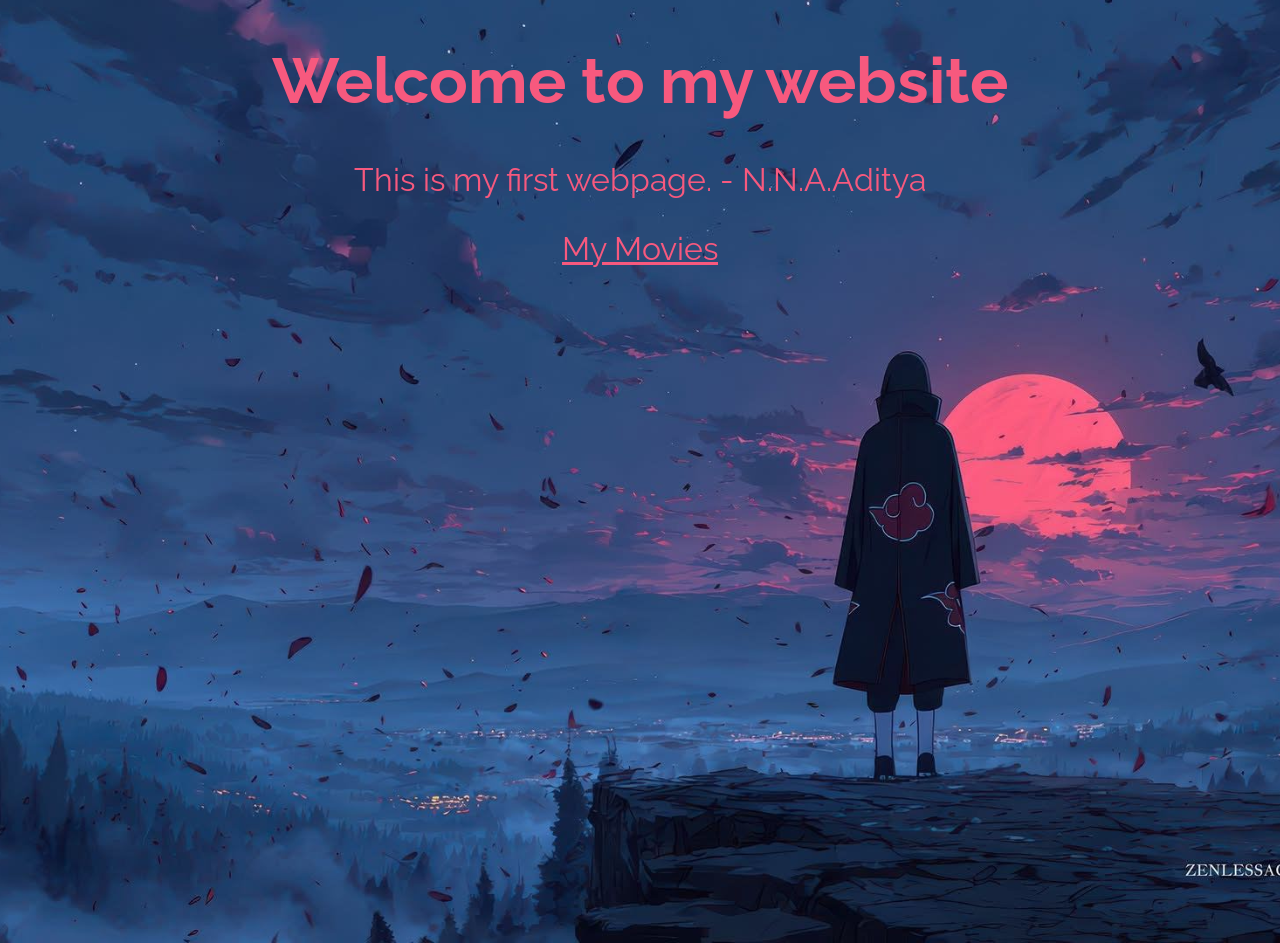
<file: index.html>
<!doctype html>
<head> 
    <!-- css link -->
    <link rel="stylesheet" href="./Css/index.css">
    <title>N.N.A.Aditya</title>
</head>
<body>
    <h1 class="textAlignCenter">Welcome to my website</h1>
    <p class="textAlignCenter">This is my first webpage. - N.N.A.Aditya</p>
    <a href="./movies.html" class="textAlignCenter">My Movies</a>
</body>
</file>
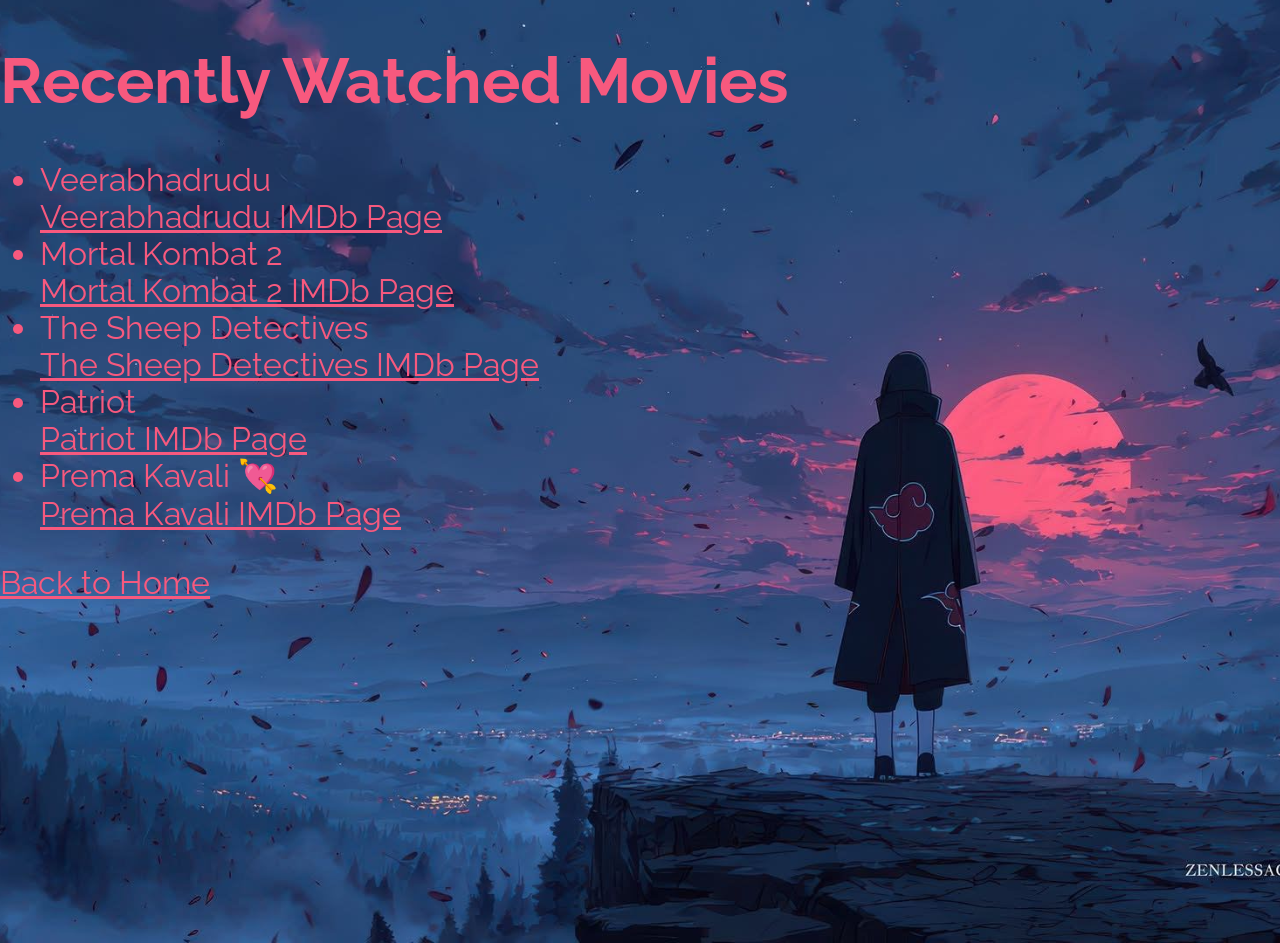
<file: movies.html>
<!DOCTYPE html>
<html lang="en">
<head>
    <link rel="stylesheet" href="./Css/index.css">
    <meta charset="UTF-8">
    <meta http-equiv="X-UA-Compatible" content="IE=edge">
    <meta name="viewport" content="width=device-width, initial-scale=1.0">
    <title>My Movies - N.N.A.Aditya</title>
</head>
<body>  
<h1>Recently Watched Movies</h1>
<ul>
    <li>Veerabhadrudu <br> <a href="https://www.imdb.com/title/tt33988385/?ref_=fn_t_1" target="_blank">Veerabhadrudu IMDb Page</a></li>
    <li>Mortal Kombat 2 <br> <a href="https://www.imdb.com/title/tt17490712/" target="_blank">Mortal Kombat 2 IMDb Page</a></li>
    <li>The Sheep Detectives <br> <a href="https://www.imdb.com/title/tt32565993/" target="_blank">The Sheep Detectives IMDb Page</a></li>
    <li>Patriot <br> <a href="https://www.imdb.com/title/tt33412884/" target="_blank">Patriot IMDb Page</a></li>
    <li>Prema Kavali 💘 <br> <a href="https://www.imdb.com/title/tt1846700/" target="_blank">Prema Kavali IMDb Page</a></li>
</ul>
<a href="./index.html">Back to Home</a>
</body>
</html>
</file>
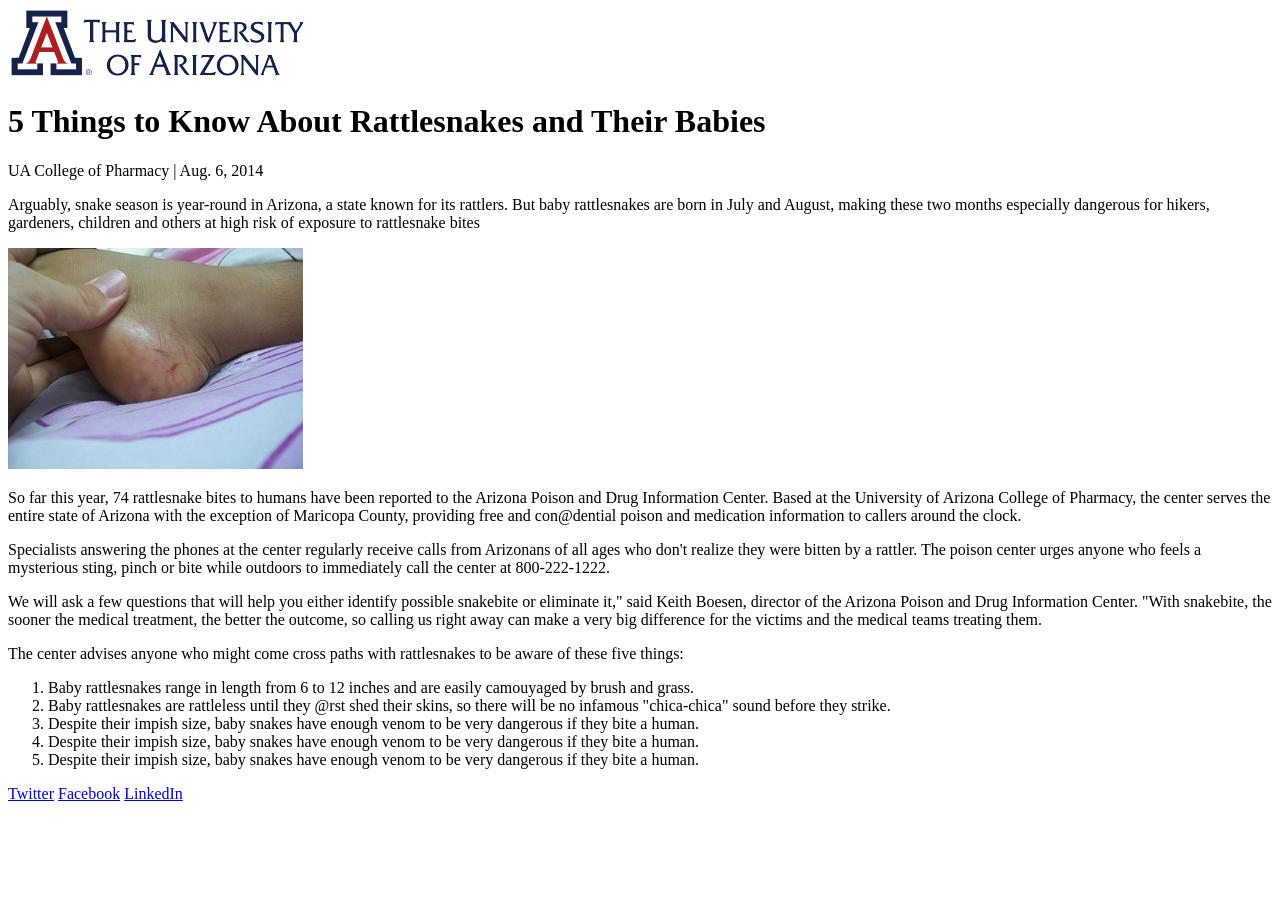
<file: labs/lab1.html>
<!DOCTYPE html>
<html lang="en">
<head>
    <meta charset="UTF-8">
    <meta name="viewport" content="width=device-width, initial-scale=1.0">
    <title>5 Things to Know About Rattlesnakes and Their Babies</title>
</head>
<body>
    <img src="./UniversityLogo.png" alt="Logo of the University of Arizona">

    <h1>5 Things to Know About Rattlesnakes and Their Babies</h1>

    <p>UA College of Pharmacy | Aug. 6, 2014</p>

    <p>Arguably, snake season is year-round in Arizona, a state known for its
        rattlers. But baby rattlesnakes are born in July and August, making these two months
        especially dangerous for hikers, gardeners, children and others at high risk of exposure to
        rattlesnake bites</p>
    
    <img src="./SnakeBite.jpg" alt="Snake bite on side of child's foot.">

    <p>So far this year, 74 rattlesnake bites to humans have been reported to the Arizona
    Poison and Drug Information Center. Based at the University of Arizona College of
    Pharmacy, the center serves the entire state of Arizona with the exception of Maricopa
    County, providing free and con@dential poison and medication information to callers
    around the clock.</p>

    <p>Specialists answering the phones at the center regularly receive calls from Arizonans of
    all ages who don't realize they were bitten by a rattler. The poison center urges anyone
    who feels a mysterious sting, pinch or bite while outdoors to immediately call the center
    at 800-222-1222.</p>

    <p>We will ask a few questions that will help you either identify possible snakebite or
    eliminate it," said Keith Boesen, director of the Arizona Poison and Drug Information
    Center. "With snakebite, the sooner the medical treatment, the better the outcome, so
    calling us right away can make a very big difference for the victims and the medical
    teams treating them.</p>

    <p>The center advises anyone who might come cross paths with rattlesnakes to be aware
    of these five things:
        <ol>
            <li>
                Baby rattlesnakes range in length from 6 to 12 inches and are easily camouyaged by
                brush and grass.
            </li>
            <li>
                Baby rattlesnakes are rattleless until they @rst shed their skins, so there will be no
                infamous "chica-chica" sound before they strike.
            </li>
            <li>
                Despite their impish size, baby snakes have enough venom to be very dangerous if they
                bite a human.
            </li>
            <li>
                Despite their impish size, baby snakes have enough venom to be very dangerous if they
                bite a human.
            </li>
            <li>
                Despite their impish size, baby snakes have enough venom to be very dangerous if they
                bite a human.</li>
        </ol>
    </p>
    
    <p>
        <a href="https://twitter.com/">Twitter</a> 
        <a href="https://www.facebook.com/">Facebook</a> 
        <a href="https://www.linkedin.com/">LinkedIn</a> 
    </p>

</body>
</html>
</file>
<file: Css/index.css>
@import url('https://fonts.googleapis.com/css2?family=Raleway:ital,wght@0,100..900;1,100..900&display=swap');

body 
{
    background-image: url(../Assets/background.jpg);
    background-size: cover;
    background-repeat: no-repeat;
    background-position: center;
    height: 100vh;
    margin: 0;
    color: #f7597e;
    font-size: xx-large;
    font-family: "Raleway", sans-serif;
}

.textAlignCenter
{
    text-align: center;
}

a
{
    color: #f7597e;
    display: block;
    width: 100vw;
}
</file>
